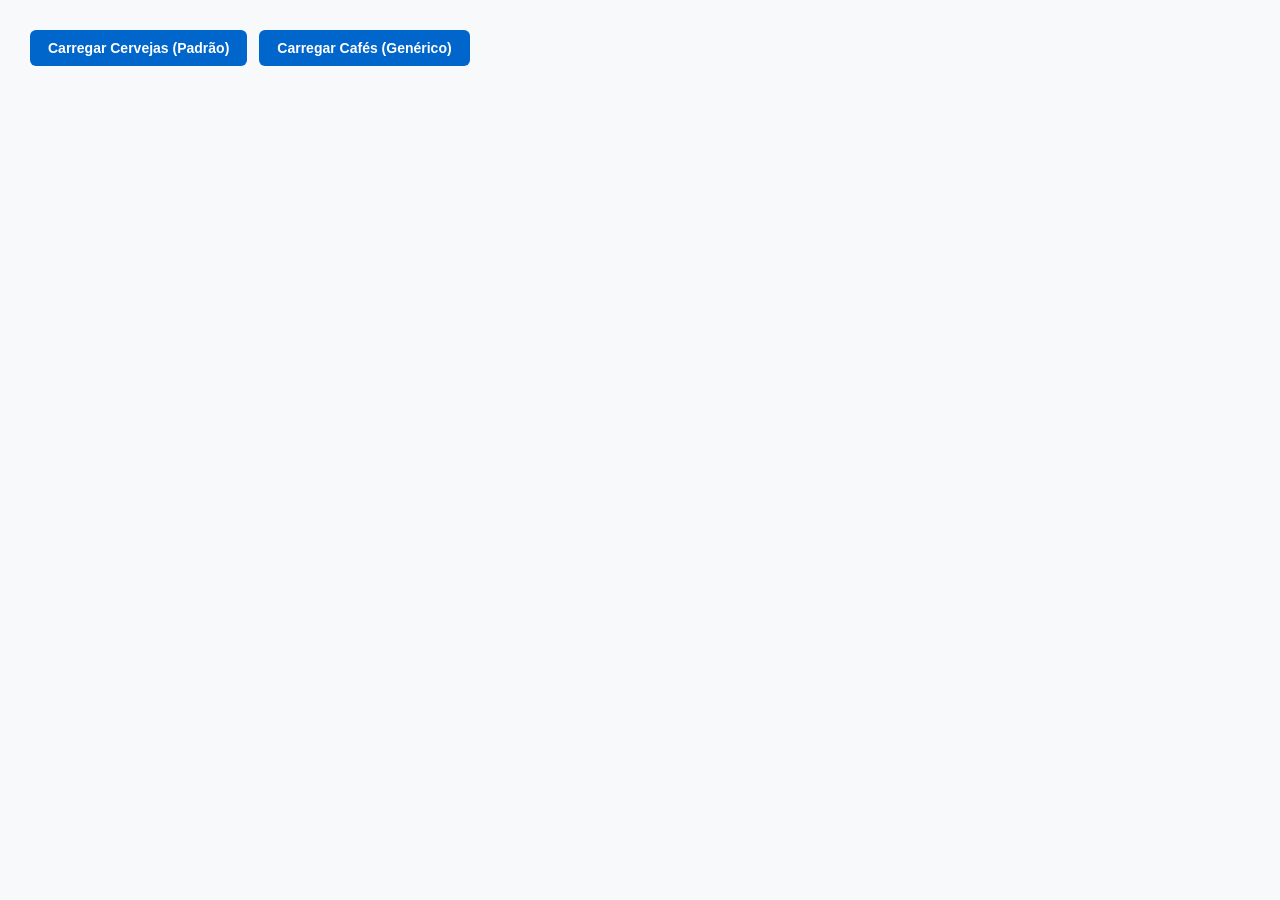
<file: recipe06/index.html>
<!DOCTYPE html>
<html lang="pt-BR">
<head>
   <meta charset="UTF-8">
   <title>Receita - Objetos JSON e Tabela Genérica</title>
   
   <!-- Exercício 2: Estilos CSS para bonitificar a tabela -->
   <style>
      body {
         font-family: Arial, sans-serif;
         margin: 30px;
         background-color: #f7f9fa;
         color: #333;
      }

      .botoes-container {
         display: flex;
         gap: 12px;
         margin-bottom: 24px;
      }

      button {
         background-color: #0066cc;
         color: #fff;
         border: none;
         padding: 10px 18px;
         border-radius: 6px;
         font-size: 14px;
         font-weight: bold;
         cursor: pointer;
         transition: background-color 0.2s ease;
      }

      button:hover {
         background-color: #004999;
      }

      table {
         width: 100%;
         max-width: 720px;
         border-collapse: collapse;
         background-color: #ffffff;
         border-radius: 8px;
         overflow: hidden;
         box-shadow: 0 2px 8px rgba(0, 0, 0, 0.08);
         margin-bottom: 30px;
      }

      th, td {
         padding: 12px 16px;
         text-align: left;
         border-bottom: 1px solid #e1e4e8;
      }

      th {
         background-color: #1f2937;
         color: #ffffff;
         font-size: 14px;
         text-transform: uppercase;
         letter-spacing: 0.05em;
      }

      tr:nth-child(even) {
         background-color: #f9fafb;
      }

      tr:hover {
         background-color: #f1f5f9;
      }
   </style>
</head>

<body>
   <div class="botoes-container">
      <button id="botaoCarregar">Carregar Cervejas (Padrão)</button>
      <button id="botaoCarregarOutros">Carregar Cafés (Genérico)</button>
   </div>

   <!-- Div alvo padrão (Exercício 4) -->
   <div id="cervejasDiv"></div>

   <!-- Div alvo secundário para testar a genericidade -->
   <div id="outraDiv"></div>

   <script>
      // Exercício 3: Objetos com name, alcohol, style e ibu
      const cervejas = [
         {
            name: "Guiness",
            alcohol: "10%",
            style: "Imperial Stout",
            ibu: "45"
         },
         {
            name: "Desperados",
            alcohol: "6%",
            style: "Lager",
            ibu: "22"
         },
         {
            name: "Becks",
            alcohol: "5%",
            style: "Pilsen",
            ibu: "28"
         }
      ];

      // Array alternativo para demonstrar que a função atende qualquer domínio
      const cafes = [
         { titulo: "Bourbon Amarelo", torra: "Média", regiao: "Sul de Minas" },
         { titulo: "Catuaí Vermelho", torra: "Clara", regiao: "Cerrado Mineiro" },
         { titulo: "Geisha Especial", torra: "Média Clara", regiao: "Alto Mogiana" }
      ];

      /**
       * Função genérica para montagem e exibição de tabelas
       * - cs: array de dados a ser percorrido
       * - elementId: ID do container HTML (default: "cervejasDiv")
       * - headers: rótulos das colunas do <thead> (default: ["Nome", "Álcool", "Estilo", "Amargor"])
       * - props: chaves dos objetos para montar as células <td> (default: ["name", "alcohol", "style", "ibu"])
       */
      const carregarDiv = (
         cs,
         elementId = "cervejasDiv",
         headers = ["Nome", "Álcool", "Estilo", "Amargor"],
         props = ["name", "alcohol", "style", "ibu"]
      ) => {
         const div = document.getElementById(elementId);
         if (!div) return;

         // Monta o <thead> dinamicamente baseado no array de cabeçalhos
         const theadHtml = `
            <thead>
               <tr>
                  ${headers.map(h => `<th>${h}</th>`).join("")}
               </tr>
            </thead>
         `;

         // Monta as linhas do <tbody> acessando cada propriedade via indexação de objeto (item[p])
         const linhasHtml = cs.map(item => `
            <tr>
               ${props.map(p => `<td>${item[p] ?? ""}</td>`).join("")}
            </tr>
         `).join("\n");

         const tbodyHtml = `<tbody>${linhasHtml}</tbody>`;

         // Injeta a tabela completa
         div.innerHTML = `<table>${theadHtml}${tbodyHtml}</table>`;
      };

      // 1. Chamada utilizando TODOS os valores padrão
      const botao = document.getElementById("botaoCarregar");
      botao.addEventListener("click", () => carregarDiv(cervejas));

      // 2. Chamada demonstrando a flexibilidade: outro ID, outros cabeçalhos e outras propriedades
      const botaoOutros = document.getElementById("botaoCarregarOutros");
      botaoOutros.addEventListener("click", () => carregarDiv(
         cafes,
         "outraDiv",
         ["Grão", "Tipo de Torra", "Região Produtora"],
         ["titulo", "torra", "regiao"]
      ));
   </script>
</body>
</html>
</file>
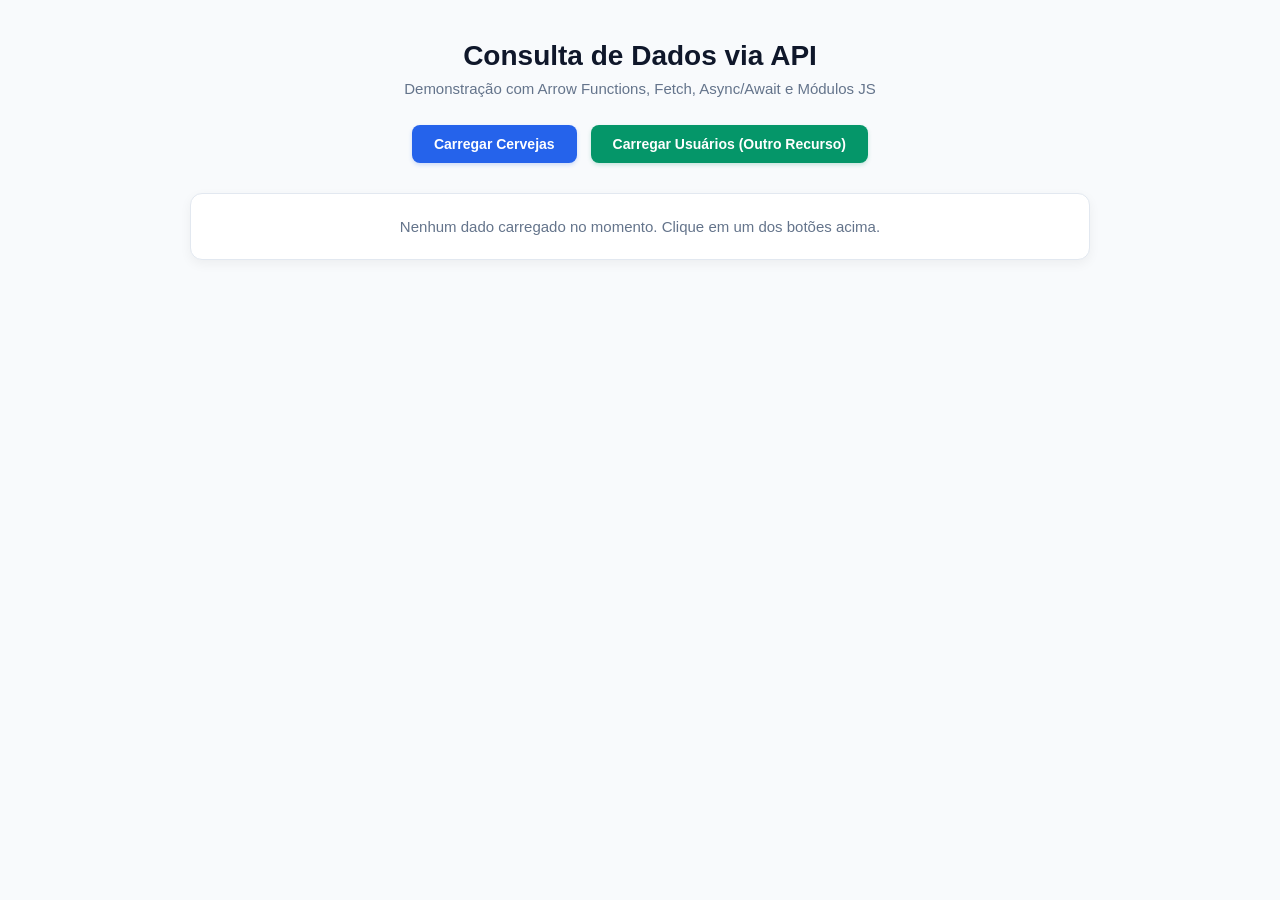
<file: recipe07/index.html>
<!DOCTYPE html>
<html lang="pt-BR">
<head>
   <meta charset="UTF-8">
   <meta name="viewport" content="width=device-width, initial-scale=1.0">
   <title>Exercícios - Fetch e Arrow Functions</title>

   <!-- Exercício 2: Bonitificação da Página (CSS) -->
   <style>
      * {
         box-sizing: border-box;
         margin: 0;
         padding: 0;
         font-family: -apple-system, BlinkMacSystemFont, "Segoe UI", Roboto, Oxygen, Ubuntu, Cantarell, sans-serif;
      }

      body {
         background-color: #f8fafc;
         color: #1e293b;
         padding: 40px 20px;
         display: flex;
         flex-direction: column;
         align-items: center;
      }

      header {
         text-align: center;
         margin-bottom: 28px;
      }

      header h1 {
         font-size: 28px;
         color: #0f172a;
         margin-bottom: 8px;
      }

      header p {
         color: #64748b;
         font-size: 15px;
      }

      .painel-botoes {
         display: flex;
         gap: 14px;
         margin-bottom: 30px;
         flex-wrap: wrap;
         justify-content: center;
      }

      button {
         background-color: #2563eb;
         color: #ffffff;
         border: none;
         padding: 11px 22px;
         border-radius: 8px;
         font-size: 14px;
         font-weight: 600;
         cursor: pointer;
         box-shadow: 0 2px 4px rgba(37, 99, 235, 0.2);
         transition: background-color 0.2s, transform 0.1s;
      }

      button:hover {
         background-color: #1d4ed8;
      }

      button:active {
         transform: scale(0.98);
      }

      button.secundario {
         background-color: #059669;
         box-shadow: 0 2px 4px rgba(5, 150, 105, 0.2);
      }

      button.secundario:hover {
         background-color: #047857;
      }

      .container-tabela {
         width: 100%;
         max-width: 900px;
         background: #ffffff;
         border-radius: 12px;
         box-shadow: 0 4px 12px rgba(0, 0, 0, 0.05);
         border: 1px solid #e2e8f0;
         overflow-x: auto;
      }

      table {
         width: 100%;
         border-collapse: collapse;
         text-align: left;
      }

      th {
         background-color: #0f172a;
         color: #f8fafc;
         padding: 14px 18px;
         font-size: 13px;
         text-transform: uppercase;
         letter-spacing: 0.05em;
      }

      td {
         padding: 14px 18px;
         border-bottom: 1px solid #f1f5f9;
         font-size: 14px;
         color: #334155;
      }

      tr:last-child td {
         border-bottom: none;
      }

      tr:nth-child(even) {
         background-color: #f8fafc;
      }

      tr:hover {
         background-color: #f1f5f9;
      }

      /* Estados de carregamento, erro e vazio */
      .status-box {
         padding: 24px;
         text-align: center;
         font-size: 15px;
         color: #64748b;
      }

      .status-box.erro {
         color: #dc2626;
         background-color: #fef2f2;
         border-radius: 8px;
         font-weight: 500;
      }
   </style>
</head>

<body>
   <header>
      <h1>Consulta de Dados via API</h1>
      <p>Demonstração com Arrow Functions, Fetch, Async/Await e Módulos JS</p>
   </header>

   <div class="painel-botoes">
      <button id="btnCervejas">Carregar Cervejas</button>
      <button id="btnUsuarios" class="secundario">Carregar Usuários (Outro Recurso)</button>
   </div>

   <!-- Onde a tabela será gerada -->
   <div id="resultadoDiv" class="container-tabela">
      <div class="status-box">Nenhum dado carregado no momento. Clique em um dos botões acima.</div>
   </div>

   <!-- Exercício 4: Importando a função externa com type="module" -->
   <script type="module">
      import { carregarTabela } from "./tabela.js";

      const resultadoDiv = document.getElementById("resultadoDiv");

      // 1. Exercício 1: Buscar cervejas e exibir múltiplas propriedades
      const carregarCervejas = async () => {
         try {
            resultadoDiv.innerHTML = "<div class='status-box'>Carregando cervejas da API...</div>";

            // Usamos uma API pública estável de cervejas (ou a random-data-api se ela retornar)
            const res = await fetch("https://api.sampleapis.com/beers/ale");
            if (!res.ok) throw new Error(`Falha na requisição: status ${res.status}`);
            
            const cervejas = await res.json();
            
            // Limitamos a 6 itens para visualização limpa
            const amostra = cervejas.slice(0, 6);

            // Chamada da função genérica com propriedades extras: name, price, rating
            carregarTabela(
               amostra,
               "resultadoDiv",
               ["Nome", "Preço", "Avaliação Média"],
               ["name", "price", "rating.average"] // nota: se for número simples, passe a prop direta
            );

            // Ajuste caso a API retorne objetos aninhados (rating.average):
            const cervejasTratadas = amostra.map(c => ({
               nome: c.name,
               preco: c.price,
               nota: c.rating?.average ? `${c.rating.average} ★` : "N/A"
            }));

            carregarTabela(
               cervejasTratadas,
               "resultadoDiv",
               ["Nome da Cerveja", "Preço Estimado", "Avaliação"],
               ["nome", "preco", "nota"]
            );

         } catch (err) {
            console.error(err);
            resultadoDiv.innerHTML = `<div class='status-box erro'>Ocorreu um erro ao carregar as cervejas: ${err.message}</div>`;
         }
      };

      // 2. Exercício 3: Buscar outro recurso (Usuários da JSONPlaceholder)
      const carregarUsuarios = async () => {
         try {
            resultadoDiv.innerHTML = "<div class='status-box'>Carregando usuários da API...</div>";

            const res = await fetch("https://jsonplaceholder.typicode.com/users");
            if (!res.ok) throw new Error(`Falha na requisição: status ${res.status}`);

            const usuarios = await res.json();

            // Mapeamos para pegar propriedades simples ou aninhadas (cidade)
            const usuariosFormatados = usuarios.map(u => ({
               nome: u.name,
               email: u.email,
               telefone: u.phone,
               cidade: u.address?.city,
               empresa: u.company?.name
            }));

            // Exercício 4: Reutilização da mesma função genérica em outro contexto
            carregarTabela(
               usuariosFormatados,
               "resultadoDiv",
               ["Nome", "E-mail", "Telefone", "Cidade", "Empresa"],
               ["nome", "email", "telefone", "cidade", "empresa"]
            );

         } catch (err) {
            console.error(err);
            resultadoDiv.innerHTML = `<div class='status-box erro'>Ocorreu um erro ao carregar os usuários: ${err.message}</div>`;
         }
      };

      // Listeners vinculados com Arrow Functions
      document.getElementById("btnCervejas").addEventListener("click", () => carregarCervejas());
      document.getElementById("btnUsuarios").addEventListener("click", () => carregarUsuarios());
   </script>
</body>
</html>
</file>
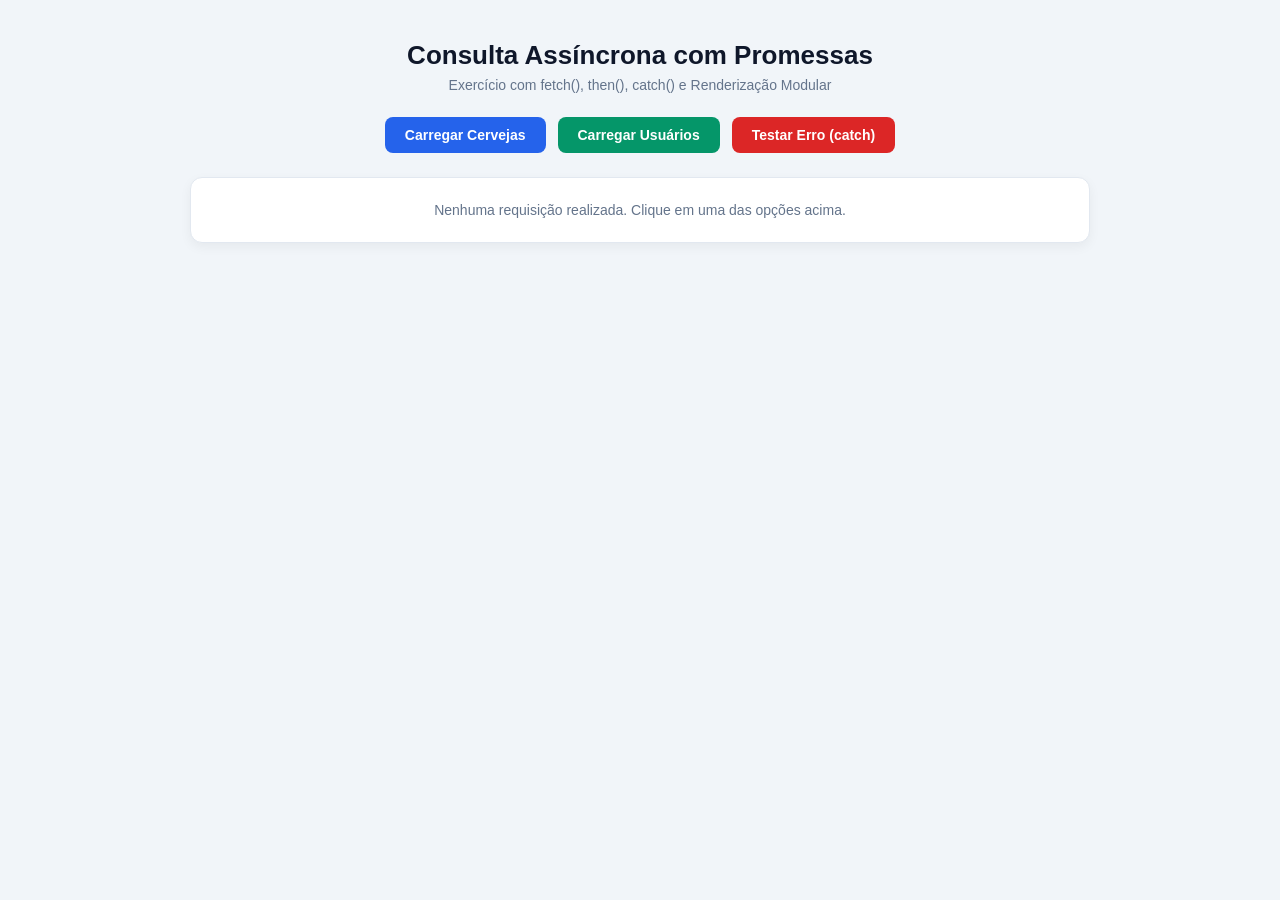
<file: recipe08/index.html>
<!DOCTYPE html>
<html lang="pt-BR">
<head>
   <meta charset="UTF-8">
   <meta name="viewport" content="width=device-width, initial-scale=1.0">
   <title>Receita - Promessas com then e catch</title>

   <style>
      * {
         box-sizing: border-box;
         margin: 0;
         padding: 0;
         font-family: -apple-system, BlinkMacSystemFont, "Segoe UI", Roboto, Oxygen, Ubuntu, Cantarell, sans-serif;
      }

      body {
         background-color: #f1f5f9;
         color: #1e293b;
         padding: 40px 20px;
         display: flex;
         flex-direction: column;
         align-items: center;
      }

      header {
         text-align: center;
         margin-bottom: 24px;
      }

      header h1 {
         font-size: 26px;
         color: #0f172a;
         margin-bottom: 6px;
      }

      header p {
         color: #64748b;
         font-size: 14px;
      }

      .painel-acoes {
         display: flex;
         gap: 12px;
         margin-bottom: 24px;
         flex-wrap: wrap;
         justify-content: center;
      }

      /* Links estilizados como botões de ação */
      .btn {
         display: inline-block;
         text-decoration: none;
         background-color: #2563eb;
         color: #ffffff;
         padding: 10px 20px;
         border-radius: 8px;
         font-size: 14px;
         font-weight: 600;
         cursor: pointer;
         transition: background-color 0.2s ease, transform 0.1s ease;
         border: none;
      }

      .btn:hover {
         background-color: #1d4ed8;
      }

      .btn:active {
         transform: scale(0.98);
      }

      .btn-verde {
         background-color: #059669;
      }

      .btn-verde:hover {
         background-color: #047857;
      }

      .btn-erro {
         background-color: #dc2626;
      }

      .btn-erro:hover {
         background-color: #b91c1c;
      }

      .tabela-container {
         width: 100%;
         max-width: 900px;
         background-color: #ffffff;
         border-radius: 12px;
         box-shadow: 0 4px 12px rgba(0, 0, 0, 0.05);
         border: 1px solid #e2e8f0;
         overflow-x: auto;
      }

      table {
         width: 100%;
         border-collapse: collapse;
         text-align: left;
      }

      th {
         background-color: #0f172a;
         color: #f8fafc;
         padding: 14px 18px;
         font-size: 13px;
         text-transform: uppercase;
         letter-spacing: 0.05em;
      }

      td {
         padding: 12px 18px;
         border-bottom: 1px solid #f1f5f9;
         font-size: 14px;
         color: #334155;
      }

      tr:last-child td {
         border-bottom: none;
      }

      tr:nth-child(even) {
         background-color: #f8fafc;
      }

      tr:hover {
         background-color: #f1f5f9;
      }

      .status-box {
         padding: 24px;
         text-align: center;
         font-size: 14px;
         color: #64748b;
      }

      .status-box.carregando {
         color: #2563eb;
         font-weight: 500;
      }

      .status-box.erro {
         color: #dc2626;
         background-color: #fef2f2;
         font-weight: 500;
      }
   </style>
</head>

<body>
   <header>
      <h1>Consulta Assíncrona com Promessas</h1>
      <p>Exercício com fetch(), then(), catch() e Renderização Modular</p>
   </header>

   <div class="painel-acoes">
      <a href="#" id="linkCervejas" class="btn">Carregar Cervejas</a>
      <a href="#" id="linkUsuarios" class="btn btn-verde">Carregar Usuários</a>
      <a href="#" id="linkErro" class="btn btn-erro">Testar Erro (catch)</a>
   </div>

   <!-- Div alvo onde o estado e a tabela serão inseridos -->
   <div id="resultadoDiv" class="tabela-container">
      <div class="status-box">Nenhuma requisição realizada. Clique em uma das opções acima.</div>
   </div>

   <!-- Módulo ES6 importando a função genérica da tabela -->
   <script type="module">
      import { carregarTabela } from "./tabela.js";

      const resultadoDiv = document.getElementById("resultadoDiv");

      /**
       * 1. Consulta Cervejas usando a cadeia Promise/then/catch
       */
      const carregarCervejas = () => {
         // Atualiza o estado da interface imediatamente antes da Promise resolver
         resultadoDiv.innerHTML = "<div class='status-box carregando'>Fazendo requisição de cervejas...</div>";

         fetch("https://api.sampleapis.com/beers/ale")
            .then(res => {
               if (!res.ok) throw new Error(`Falha de comunicação: status HTTP ${res.status}`);
               return res.json(); // Retorna nova Promise contendo o array JSON
            })
            .then(cervejas => {
               // Normaliza os dados para exibir propriedades de interesse
               const cervejasTratadas = cervejas.slice(0, 6).map(c => ({
                  nome: c.name,
                  preco: c.price,
                  avaliacao: c.rating?.average ? `${c.rating.average} ★ (${c.rating.reviews} avaliações)` : "N/D"
               }));

               // Renderiza via tabela genérica
               carregarTabela(
                  cervejasTratadas,
                  "resultadoDiv",
                  ["Nome da Cerveja", "Preço Estimado", "Avaliação dos Usuários"],
                  ["nome", "preco", "avaliacao"]
               );
            })
            .catch(err => {
               resultadoDiv.innerHTML = `<div class='status-box erro'>Falha ao carregar cervejas: ${err.message}</div>`;
            });
      };

      /**
       * 2. Consulta outro domínio (Usuários da JSONPlaceholder) via Promise/then/catch
       */
      const carregarUsuarios = () => {
         resultadoDiv.innerHTML = "<div class='status-box carregando'>Buscando usuários da API...</div>";

         fetch("https://jsonplaceholder.typicode.com/users")
            .then(res => {
               if (!res.ok) throw new Error(`Erro na API de usuários: status HTTP ${res.status}`);
               return res.json();
            })
            .then(usuarios => {
               const usuariosFormatados = usuarios.slice(0, 7).map(u => ({
                  nome: u.name,
                  email: u.email,
                  cidade: u.address?.city,
                  empresa: u.company?.name
               }));

               carregarTabela(
                  usuariosFormatados,
                  "resultadoDiv",
                  ["Nome", "E-mail", "Cidade", "Empresa"],
                  ["nome", "email", "cidade", "empresa"]
               );
            })
            .catch(err => {
               resultadoDiv.innerHTML = `<div class='status-box erro'>Falha ao carregar usuários: ${err.message}</div>`;
            });
      };

      /**
       * 3. Simulação de falha de conexão proposital para testar a captura no catch()
       */
      const dispararErroProposital = () => {
         resultadoDiv.innerHTML = "<div class='status-box carregando'>Consultando endereço incorreto...</div>";

         fetch("https://dominio-inexistente-para-testar-catch.xyz/api")
            .then(res => res.json())
            .then(dados => carregarTabela(dados, "resultadoDiv"))
            .catch(err => {
               resultadoDiv.innerHTML = `<div class='status-box erro'>Erro capturado pelo catch(): ${err.message}</div>`;
            });
      };

      // Registro dos eventos de clique com preventDefault()
      document.getElementById("linkCervejas").addEventListener("click", e => {
         e.preventDefault();
         carregarCervejas();
      });

      document.getElementById("linkUsuarios").addEventListener("click", e => {
         e.preventDefault();
         carregarUsuarios();
      });

      document.getElementById("linkErro").addEventListener("click", e => {
         e.preventDefault();
         dispararErroProposital();
      });
   </script>
</body>
</html>
</file>
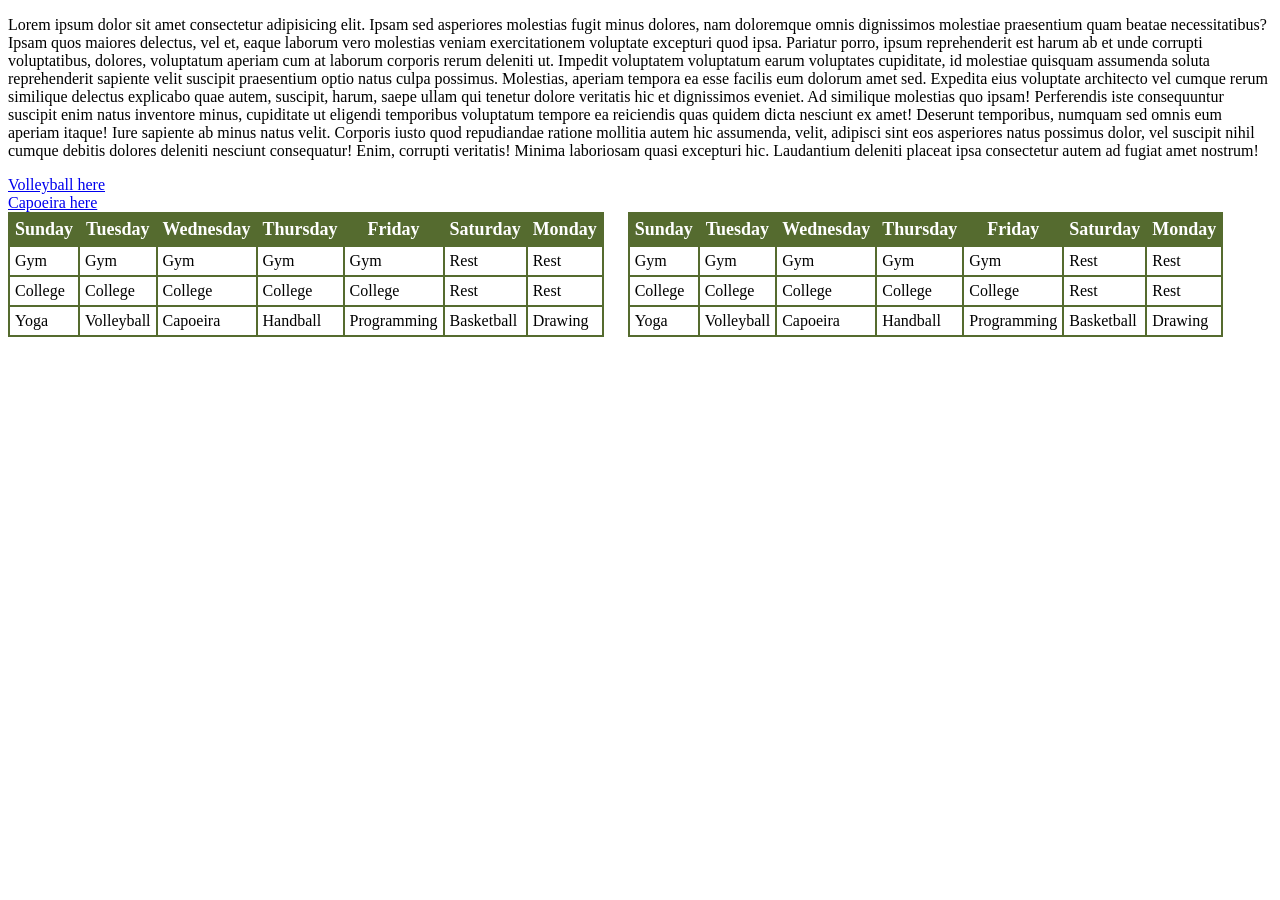
<file: recipe01/main.html>
<!DOCTYPE html>
<html lang="en">
<head>
    <meta charset="UTF-8">
    <meta name="viewport" content="width=device-width, initial-scale=1.0">
    <link rel="stylesheet" href="style.css">
    <title>Recipe 01</title>
</head>
<body>
    <p>Lorem ipsum dolor sit amet consectetur adipisicing elit. Ipsam sed asperiores molestias fugit minus dolores, nam doloremque omnis dignissimos molestiae praesentium quam beatae necessitatibus? Ipsam quos maiores delectus, vel et, eaque laborum vero molestias veniam exercitationem voluptate excepturi quod ipsa. Pariatur porro, ipsum reprehenderit est harum ab et unde corrupti voluptatibus, dolores, voluptatum aperiam cum at laborum corporis rerum deleniti ut. Impedit voluptatem voluptatum earum voluptates cupiditate, id molestiae quisquam assumenda soluta reprehenderit sapiente velit suscipit praesentium optio natus culpa possimus. Molestias, aperiam tempora ea esse facilis eum dolorum amet sed. Expedita eius voluptate architecto vel cumque rerum similique delectus explicabo quae autem, suscipit, harum, saepe ullam qui tenetur dolore veritatis hic et dignissimos eveniet. Ad similique molestias quo ipsam! Perferendis iste consequuntur suscipit enim natus inventore minus, cupiditate ut eligendi temporibus voluptatum tempore ea reiciendis quas quidem dicta nesciunt ex amet! Deserunt temporibus, numquam sed omnis eum aperiam itaque! Iure sapiente ab minus natus velit. Corporis iusto quod repudiandae ratione mollitia autem hic assumenda, velit, adipisci sint eos asperiores natus possimus dolor, vel suscipit nihil cumque debitis dolores deleniti nesciunt consequatur! Enim, corrupti veritatis! Minima laboriosam quasi excepturi hic. Laudantium deleniti placeat ipsa consectetur autem ad fugiat amet nostrum!</p>
    <a href="https://br.volleyballworld.com/" target="_blank">Volleyball here</a>
    <br>
    <a href="https://www.voltaaomundobambas.com/" target="_blank">Capoeira here</a>
    <div class="tables-container">
        <div class="table-item">
            <table>
                <thead>
                    <tr>
                        <th>Sunday</th>
                        <th>Tuesday</th>
                        <th>Wednesday</th>
                        <th>Thursday</th>
                        <th>Friday</th>
                        <th>Saturday</th>
                        <th>Monday</th>
                    </tr>
                </thead>
                <tr>
                    <td>Gym</td>
                    <td>Gym</td>
                    <td>Gym</td>
                    <td>Gym</td>
                    <td>Gym</td>
                    <td>Rest</td>
                    <td>Rest</td>
                </tr>
                <tr>
                    <td>College</td>
                    <td>College</td>
                    <td>College</td>
                    <td>College</td>
                    <td>College</td>
                    <td>Rest</td>
                    <td>Rest</td>
                </tr>
                <tr>
                    <td>Yoga</td>
                    <td>Volleyball</td>
                    <td>Capoeira</td>
                    <td>Handball</td>
                    <td>Programming</td>
                    <td>Basketball</td>
                    <td>Drawing</td>
                </tr>
            </table>
        </div>
        <div class="table-item">
            <table>
                <thead>
                    <tr>
                        <th>Sunday</th>
                        <th>Tuesday</th>
                        <th>Wednesday</th>
                        <th>Thursday</th>
                        <th>Friday</th>
                        <th>Saturday</th>
                        <th>Monday</th>
                    </tr>
                </thead>
                <tr>
                    <td>Gym</td>
                    <td>Gym</td>
                    <td>Gym</td>
                    <td>Gym</td>
                    <td>Gym</td>
                    <td>Rest</td>
                    <td>Rest</td>
                </tr>
                <tr>
                    <td>College</td>
                    <td>College</td>
                    <td>College</td>
                    <td>College</td>
                    <td>College</td>
                    <td>Rest</td>
                    <td>Rest</td>
                </tr>
                <tr>
                    <td>Yoga</td>
                    <td>Volleyball</td>
                    <td>Capoeira</td>
                    <td>Handball</td>
                    <td>Programming</td>
                    <td>Basketball</td>
                    <td>Drawing</td>
                </tr>
            </table>
        </div>
    </div>
</body>
</html>
</file>
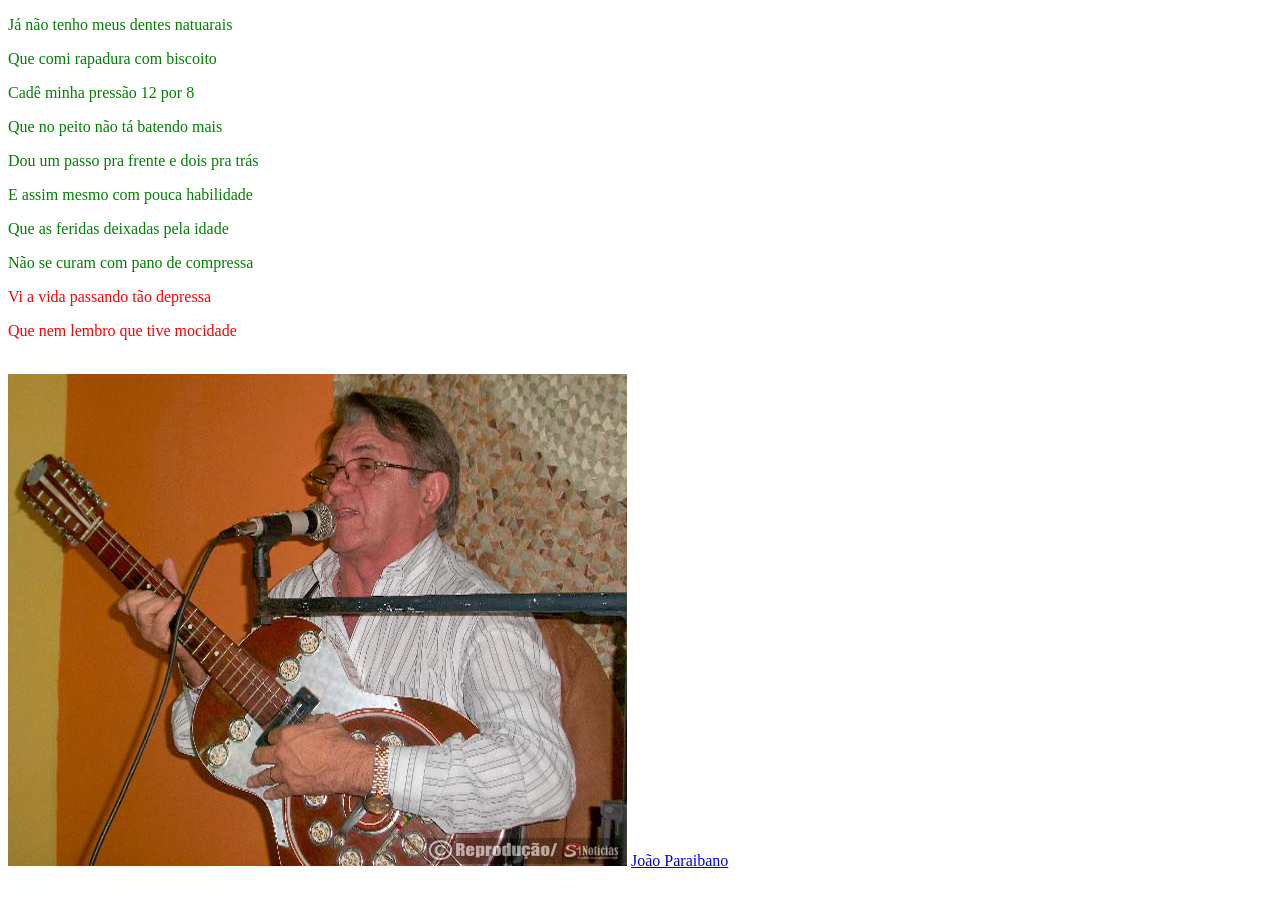
<file: recipe02/main.html>
<!DOCTYPE html>
<html>   
   <head>
        <link href="style.css" rel="stylesheet">
   </head>
   <body>
        <p class="verso">Já não tenho meus dentes natuarais</p>
        <p class="verso">Que comi rapadura com biscoito</p>
        <p class="verso">Cadê minha pressão 12 por 8</p>
        <p class="verso">Que no peito não tá batendo mais</p>
        <p class="verso">Dou um passo pra frente e dois pra trás</p>
        <p class="verso">E assim mesmo com pouca habilidade</p>
        <p class="verso">Que as feridas deixadas pela idade</p>
        <p class="verso">Não se curam com pano de compressa</p>
        <p class="mote">Vi a vida passando tão depressa</p>
        <p class="mote">Que nem lembro que tive mocidade</p>
        <br/>
        <img class="poeta" src="joao_paraibano.jpg" alt="João Paraibano">
        <a href="https://www.google.com/search?q=joao+paraibano&oq=joao+paraibano&gs_lcrp=EgZjaHJvbWUyBggAEEUYOTIHCAEQABiABDIHCAIQABiABDIHCAMQABiABDIICAQQABgWGB4yCAgFEAAYFhgeMggIBhAAGBYYHjIICAcQABgWGB4yCAgIEAAYFhgeMggICRAAGBYYHtIBCDQzMDRqMGo3qAIAsAIA&sourceid=chrome&source=chrome.ob&ie=UTF-8" target="_blank">João Paraibano</a>
   </body>  
</html>
</file>
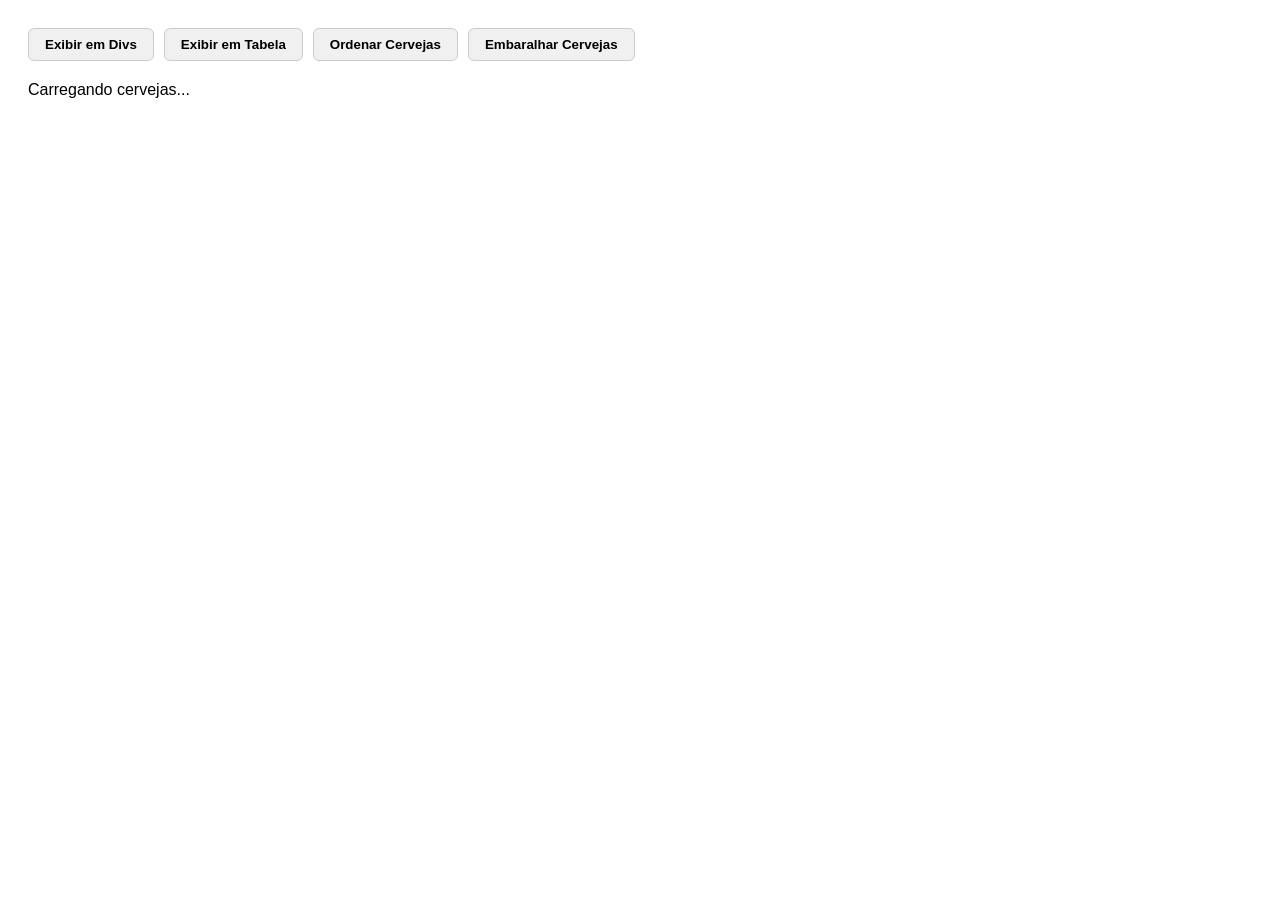
<file: recipe04/main.html>
<!DOCTYPE html>
<html lang="pt-BR">
<head>
   <meta charset="UTF-8">
   <link rel="stylesheet" href="style.css">
   <title>Receipe 2</title>
</head>
<body>

   <div class="botoes-container">
      <button id="botaoCarregarDivs">Exibir em Divs</button>
      <button id="botaoCarregarTabela">Exibir em Tabela</button>
      <button id="botaoOrdenar">Ordenar Cervejas</button>
      <button id="botaoEmbaralhar">Embaralhar Cervejas</button>
   </div>

   <div id="meu amor">Carregando cervejas...</div>

   <script>
      let cervejas = ["Guinness", "Desperados", "Becks"];

      function transformarEmDiv(item) {
         return `<div class="cerveja-card">${item}</div>`;
      }

      function transformarEmLinhaTabela(item) {
         return `<tr><td>${item}</td></tr>`;
      }

      function carregarComoDivs() {
         let div = document.getElementById("meu amor");
         let cervejasHtml = cervejas.map(transformarEmDiv);
         div.innerHTML = cervejasHtml.join("\n");
      }

      function carregarComoTabela() {
         let div = document.getElementById("meu amor");
         let linhasHtml = cervejas.map(transformarEmLinhaTabela);
         
         div.innerHTML = `
            <table class="tabela-cervejas">
               <thead>
                  <tr>
                     <th>Nome da Cerveja</th>
                  </tr>
               </thead>
               <tbody>
                  ${linhasHtml.join("\n")}
               </tbody>
            </table>
         `;
      }

      function ordenarCervejas() {
         cervejas.sort();
         carregarComoTabela();
      }

      function embaralharCervejas() {
         cervejas.sort(() => Math.random() - 0.5);
         carregarComoTabela();
      }

      document.getElementById("botaoCarregarDivs").addEventListener("click", carregarComoDivs);
      document.getElementById("botaoCarregarTabela").addEventListener("click", carregarComoTabela);
      document.getElementById("botaoOrdenar").addEventListener("click", ordenarCervejas);
      document.getElementById("botaoEmbaralhar").addEventListener("click", embaralharCervejas);
   </script>

</body>
</html>
</file>
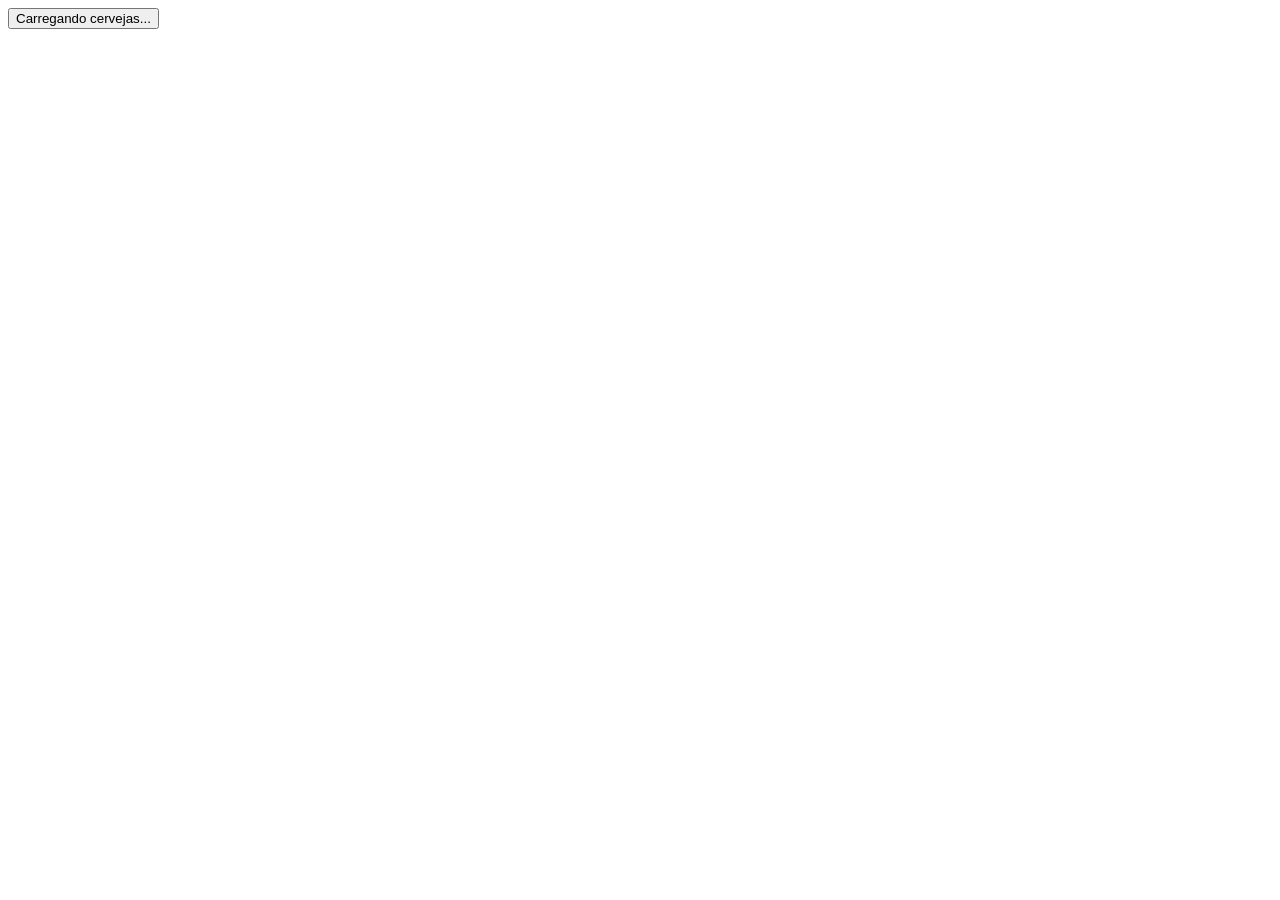
<file: recipe05/exercise01.html>
<!DOCTYPE html>
<html lang="pt-BR">
<head>
    <meta charset="UTF-8">
    <title>Exercício 1 - js-arrow</title>
</head>
<body>
    <div><button id="botaoCarregar">Carregando cervejas...</button></div>
    <div id="meu amor"></div>

    <script>
        const cervejas = ["Guiness", "Desperados", "Becks"];

        // 1. carregarDiv agora recebe o parâmetro cervs
        const carregarDiv = (cervs) => {
            const div = document.getElementById("meu amor");
            // 2. o .map() é aplicado sobre cervs
            const cervejasHtml = cervs.map(item => `<h1>${item}</h1>`);
            div.innerHTML = cervejasHtml.join("\n");
        };

        const botao = document.getElementById("botaoCarregar");
        // 3. Passamos uma callback arrow function que chama carregarDiv passando 'cervejas'
        botao.addEventListener("click", () => carregarDiv(cervejas));
    </script>
</body>
</html>
</file>
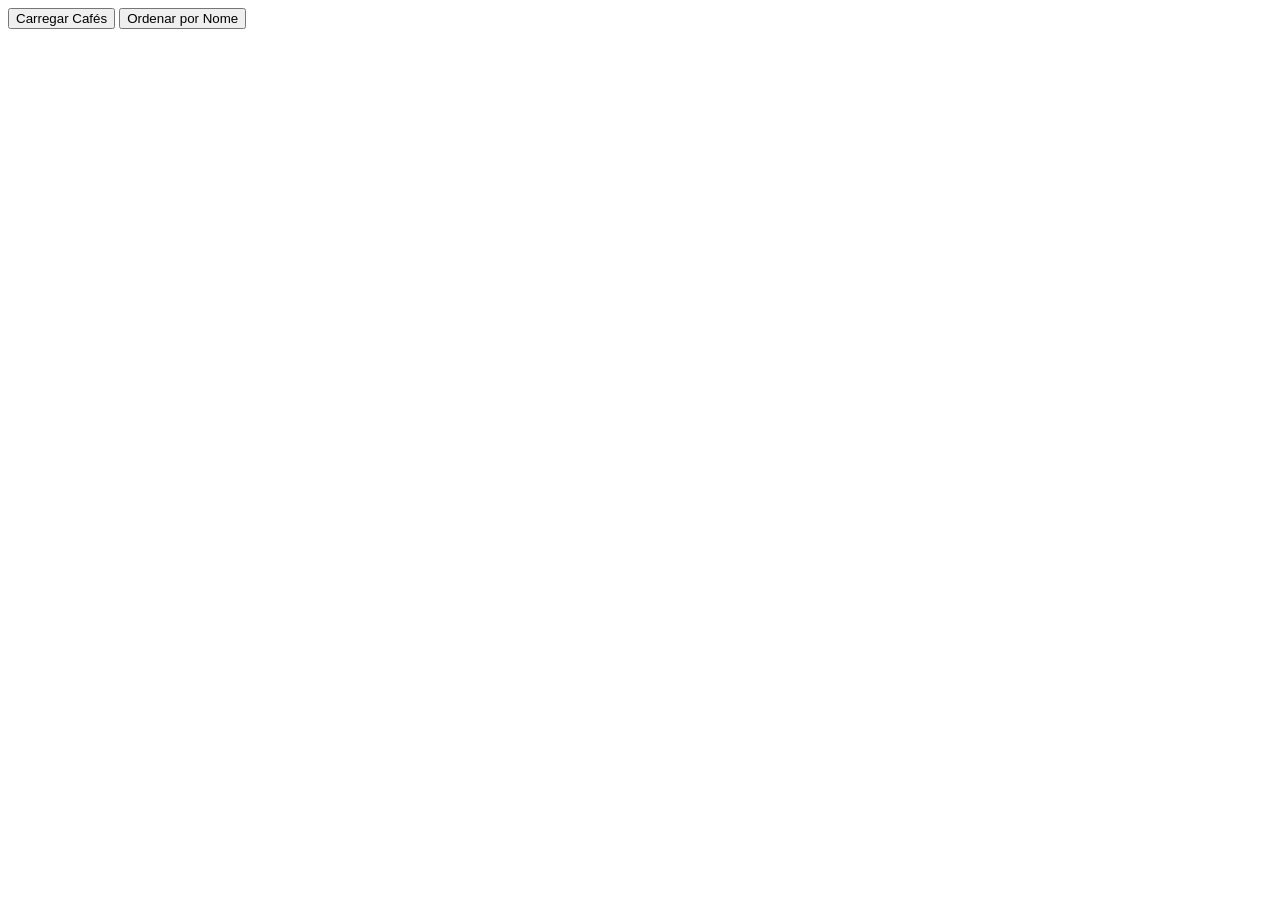
<file: recipe05/exercise02.html>
<!DOCTYPE html>
<html lang="pt-BR">
<head>
    <meta charset="UTF-8">
    <title>Exercício 2 - Arrow Functions e Domínio Customizado</title>
    <style>
        table { border-collapse: collapse; margin-top: 16px; width: 60%; }
        th, td { border: 1px solid #aaa; padding: 8px 12px; text-align: left; }
        th { background-color: #f2f2f2; }
    </style>
</head>
<body>
    <div>
        <button id="btnCarregar">Carregar Cafés</button>
        <button id="btnOrdenar">Ordenar por Nome</button>
    </div>
    
    <div id="conteudo"></div>

    <script>
        const cafes = [
            { nome: "Bourbon Amarelo", torra: "Média", origem: "Sul de Minas" },
            { nome: "Catuaí Vermelho", torra: "Clara", origem: "Cerrado Mineiro" },
            { nome: "Geisha", torra: "Clara", origem: "Mogiana" },
            { nome: "Arábica Tradicional", torra: "Escura", origem: "Espírito Santo" }
        ];

        // Arrow function para formatar cada linha (tr) da tabela
        const gerarLinha = cafe => `
            <tr>
                <td>${cafe.nome}</td>
                <td>${cafe.torra}</td>
                <td>${cafe.origem}</td>
            </tr>
        `;

        // Arrow function para montar a tabela inteira
        const montarTabela = lista => `
            <table>
                <thead>
                    <tr>
                        <th>Nome</th>
                        <th>Tipo de Torra</th>
                        <th>Origem</th>
                    </tr>
                </thead>
                <tbody>
                    ${lista.map(gerarLinha).join("")}
                </tbody>
            </table>
        `;

        // Arrow function principal para renderizar na tela
        const carregarTabela = (dados) => {
            const div = document.getElementById("conteudo");
            div.innerHTML = montarTabela(dados);
        };

        // Arrow function para ordenar a lista e renderizar
        const ordenarERenderizar = (dados) => {
            const dadosOrdenados = [...dados].sort((a, b) => a.nome.localeCompare(b.nome));
            carregarTabela(dadosOrdenados);
        };

        // Arrow functions nos listeners
        document.getElementById("btnCarregar").addEventListener("click", () => carregarTabela(cafes));
        document.getElementById("btnOrdenar").addEventListener("click", () => ordenarERenderizar(cafes));
    </script>
</body>
</html>
</file>
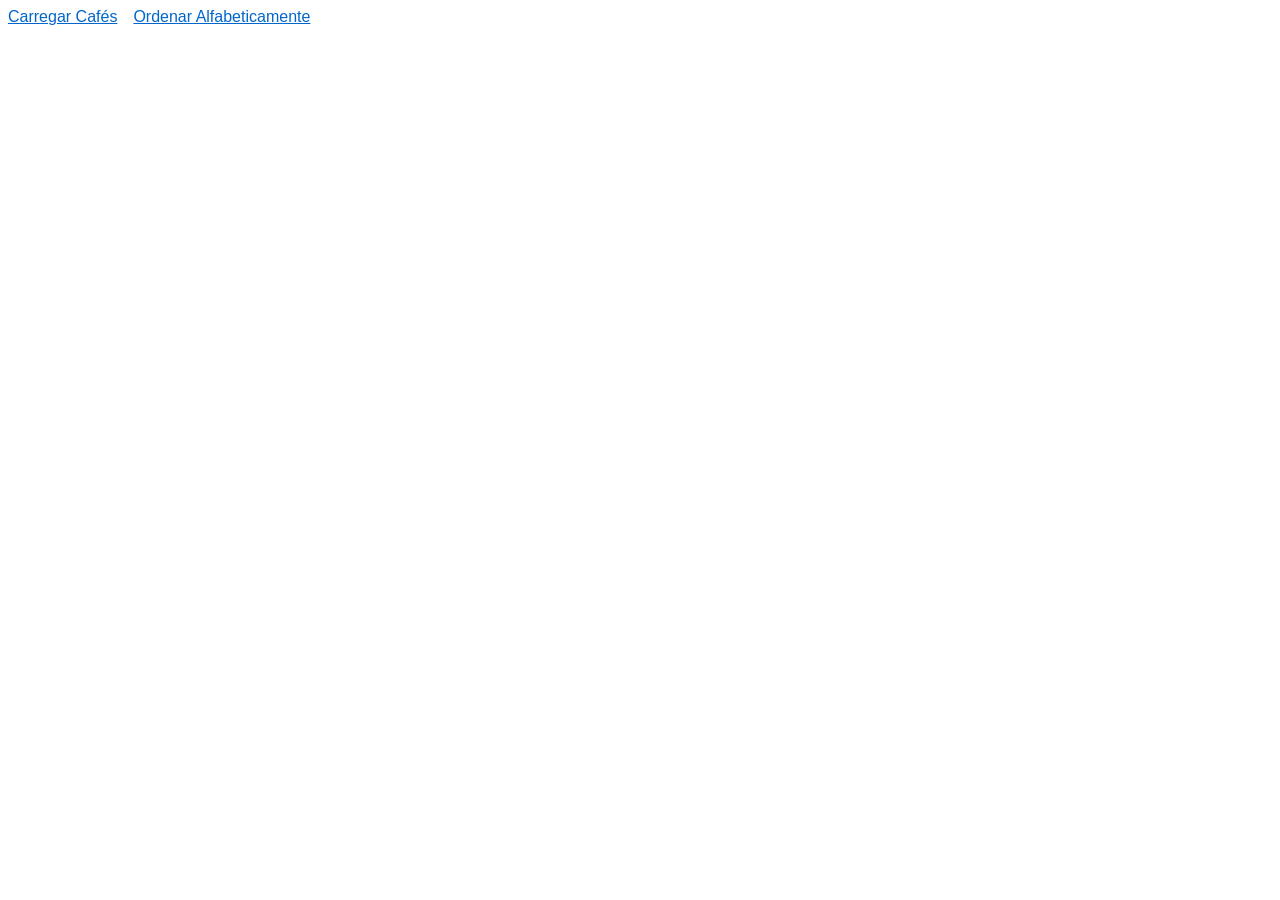
<file: recipe05/exercise03.html>
<!DOCTYPE html>
<html lang="pt-BR">
<head>
    <meta charset="UTF-8">
    <title>Exercício 3 - Links acionando Arrow Functions</title>
    <style>
        .nav-links {
            display: flex;
            gap: 16px;
            margin-bottom: 20px;
        }
        .nav-links a {
            color: #0066cc;
            text-decoration: underline;
            cursor: pointer;
            font-family: sans-serif;
            font-size: 16px;
        }
        .nav-links a:hover {
            color: #003366;
        }
        table { border-collapse: collapse; width: 60%; }
        th, td { border: 1px solid #bbb; padding: 8px 12px; }
        th { background-color: #eee; }
    </style>
</head>
<body>
    <div class="nav-links">
        <!-- Botões substituídos por tags <a> -->
        <a id="linkCarregar" href="#">Carregar Cafés</a>
        <a id="linkOrdenar" href="#">Ordenar Alfabeticamente</a>
    </div>

    <div id="conteudo"></div>

    <script>
        const cafes = [
            { nome: "Bourbon Amarelo", torra: "Média", origem: "Sul de Minas" },
            { nome: "Catuaí Vermelho", torra: "Clara", origem: "Cerrado Mineiro" },
            { nome: "Geisha", torra: "Clara", origem: "Mogiana" },
            { nome: "Arábica Tradicional", torra: "Escura", origem: "Espírito Santo" }
        ];

        const gerarLinha = cafe => `
            <tr>
                <td>${cafe.nome}</td>
                <td>${cafe.torra}</td>
                <td>${cafe.origem}</td>
            </tr>
        `;

        const montarTabela = lista => `
            <table>
                <thead>
                    <tr>
                        <th>Nome</th>
                        <th>Torra</th>
                        <th>Origem</th>
                    </tr>
                </thead>
                <tbody>
                    ${lista.map(gerarLinha).join("")}
                </tbody>
            </table>
        `;

        const carregarTabela = (dados) => {
            const div = document.getElementById("conteudo");
            div.innerHTML = montarTabela(dados);
        };

        const ordenarERenderizar = (dados) => {
            const dadosOrdenados = [...dados].sort((a, b) => a.nome.localeCompare(b.nome));
            carregarTabela(dadosOrdenados);
        };

        // Captura referências dos links
        const linkCarregar = document.getElementById("linkCarregar");
        const linkOrdenar = document.getElementById("linkOrdenar");

        // Listeners com preventDefault() para controlar o comportamento do link
        linkCarregar.addEventListener("click", (e) => {
            e.preventDefault();
            carregarTabela(cafes);
        });

        linkOrdenar.addEventListener("click", (e) => {
            e.preventDefault();
            ordenarERenderizar(cafes);
        });
    </script>
</body>
</html>
</file>
<file: recipe01/style.css>
* {
    box-sizing: border-box;
}

table {
    font-family: Georgia, 'Times New Roman', Times, serif;
    border-collapse: collapse;
    width: 100%;

}

th, td {
    border: 2px solid darkolivegreen;
    padding: 5px;
}

th {
    background-color: darkolivegreen;
    color: white;
    font-size: large;
}

.tables-container {
  display: flex;
  gap: 24px;
  flex-wrap: wrap;
}
</file>
<file: recipe02/style.css>
p.verso {
    color: green;
}

p.mote {
    color: red;
}

a:visited {
    color: brown;
}

a:hover {
   color: black; 
}

a:focus {
    color: pink;
}

.image{
    height: 200px;
    width: 200px;
    object-fit: contain; 
    border-radius: 50%;
}
</file>
<file: recipe04/style.css>
body {
         font-family: Arial, sans-serif;
         padding: 20px;
      }

      .botoes-container {
         margin-bottom: 20px;
         display: flex;
         gap: 10px;
      }

      button {
         padding: 8px 16px;
         cursor: pointer;
         border-radius: 6px;
         border: 1px solid #ccc;
         background-color: #f0f0f0;
         font-weight: bold;
         transition: background-color 0.2s;
      }

      button:hover {
         background-color: #e0e0e0;
      }

      .cerveja-card {
         background-color: #f7f4ee;
         border-left: 5px solid #827153;
         padding: 10px 15px;
         margin-bottom: 8px;
         border-radius: 4px;
         font-weight: 500;
         color: #333;
      }

      .tabela-cervejas {
         width: 100%;
         max-width: 450px;
         border-collapse: collapse;
         box-shadow: 0 2px 8px rgba(0, 0, 0, 0.1);
         border-radius: 6px;
         overflow: hidden;
      }

      .tabela-cervejas th {
         background-color: #827153;
         color: #ffffff;
         text-align: left;
         padding: 12px;
         font-size: 15px;
      }

      .tabela-cervejas td {
         padding: 10px 12px;
         border-bottom: 1px solid #ddd;
         color: #333;
      }

      .tabela-cervejas tr:nth-child(even) {
         background-color: #f9f9f9;
      }

      .tabela-cervejas tr:hover {
         background-color: #f1ebd9;
      }
</file>
